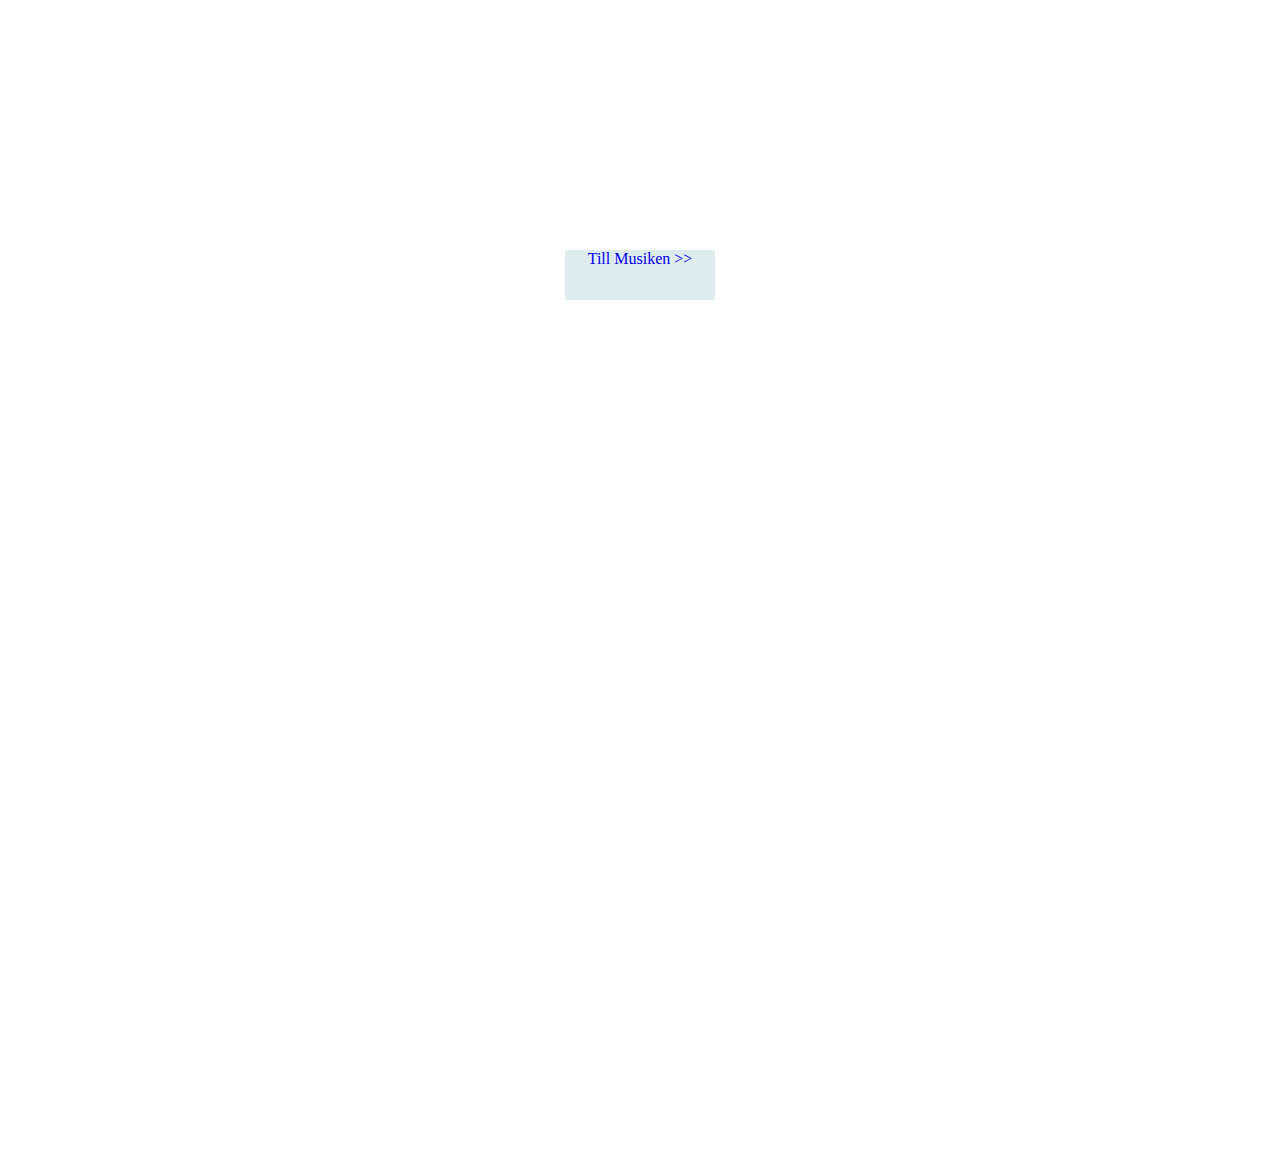
<file: web/index.html>
<!DOCTYPE html>
<!--
To change this license header, choose License Headers in Project Properties.
To change this template file, choose Tools | Templates
and open the template in the editor.
-->
<html>
    <head>
        <title>Music Site</title>
        <meta charset="UTF-8">
        <meta name="viewport" content="width=device-width, initial-scale=1.0">
        <link href="styles/main.css" rel="stylesheet" type="text/css"/>
    </head>
    <body>
        <a href="inloggningssida.html"><div id="main_link">Till Musiken >></div></a>
    </body>
</html>
</file>
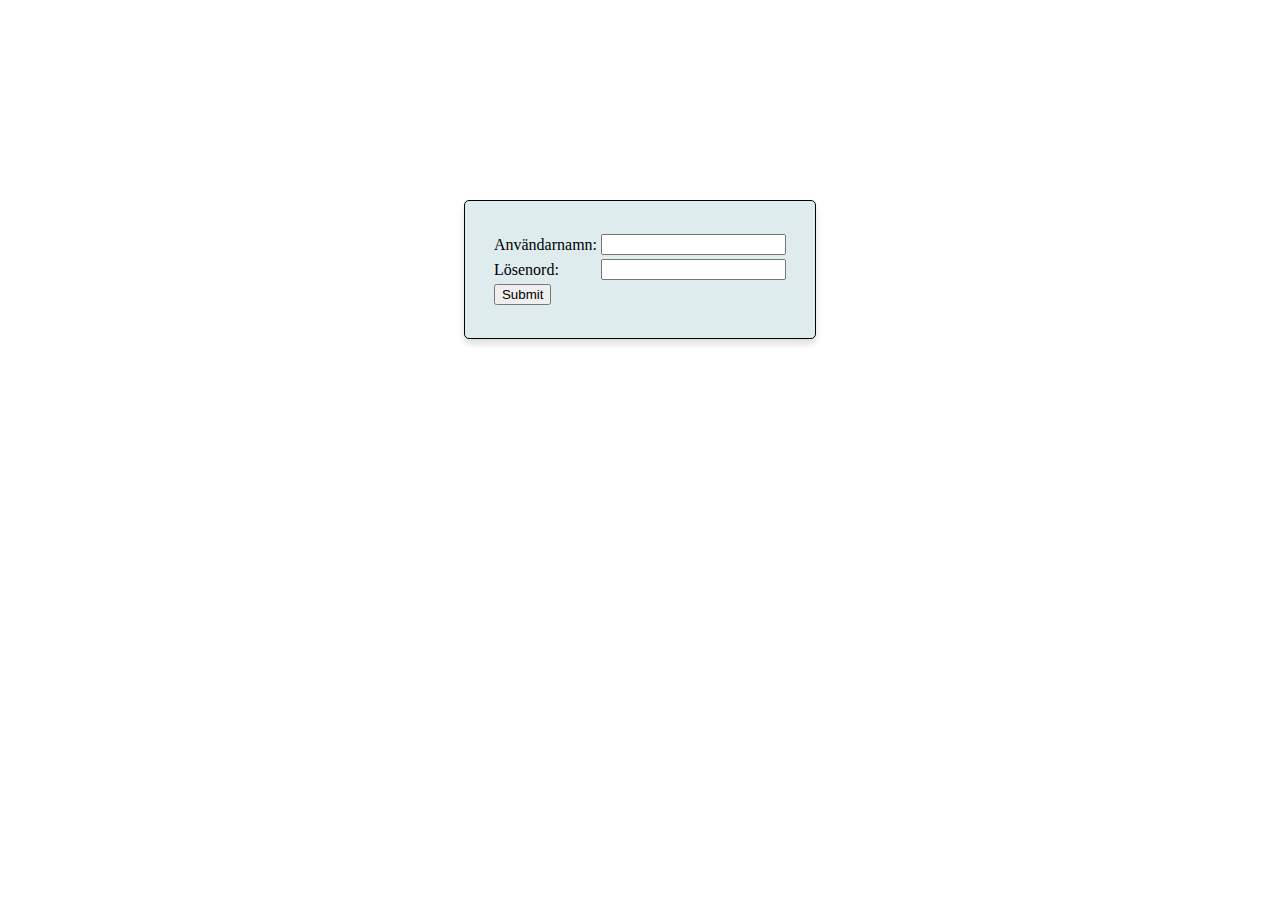
<file: web/inloggningssida.html>
<!DOCTYPE html>
<!--
To change this license header, choose License Headers in Project Properties.
To change this template file, choose Tools | Templates
and open the template in the editor.
-->
<html>
    <head>
        <title>Music Site | Login</title>
        <meta charset="UTF-8">
        <meta name="viewport" content="width=device-width, initial-scale=1.0">
    </head>
    <body>
        <form id="loginform" action="LoginServlet" method="post" style="width: 350px;margin: auto;margin-top: 200px;border: 1px solid black;border-radius: 5px;background: #DFECEE;box-shadow: 0px 5px 7px #DFDFDF;">
            <table style="padding-left: 10px;padding-right: 10px;padding-top: 30px;padding-bottom: 30px;margin: auto;">
                <tr>
                    <td>
                        Användarnamn:
                    </td>
                    <td>
                        <input type="text" name="username"/>
                    </td>
                </tr>
                <tr>
                    <td>
                        Lösenord:
                    </td>
                    <td>
                        <input type="password" name="password"/>
                    </td>
                </tr>
                <tr>
                    <td>
                        <input type="submit" value="Submit"/>
                    </td>
                    <td>&nbsp;</td>
                </tr>
            </table>
            
        </form>
    </body>
</html>
</file>
<file: web/styles/main.css>
/*
To change this license header, choose License Headers in Project Properties.
To change this template file, choose Tools | Templates
and open the template in the editor.
*/
/* 
    Created on : Nov 16, 2014, 1:39:13 PM
    Author     : h11tobbu
*/
/* mainpage stuff (index.html) */
@media screen{
    
    body,html{
        padding: 0;
        margin: 0;
        height: 100%;
        width: 100%;
    }
    
    a:hover{
        color: red;
    }

    a{
        text-decoration: none;
    }
    #main_link{
        width: 150px;
        height: 50px;
        text-align: center;
        background: #DFECEE;
        border-radius: 3px;
        margin: auto;
        margin-top: 250px;
    }
}
</file>
